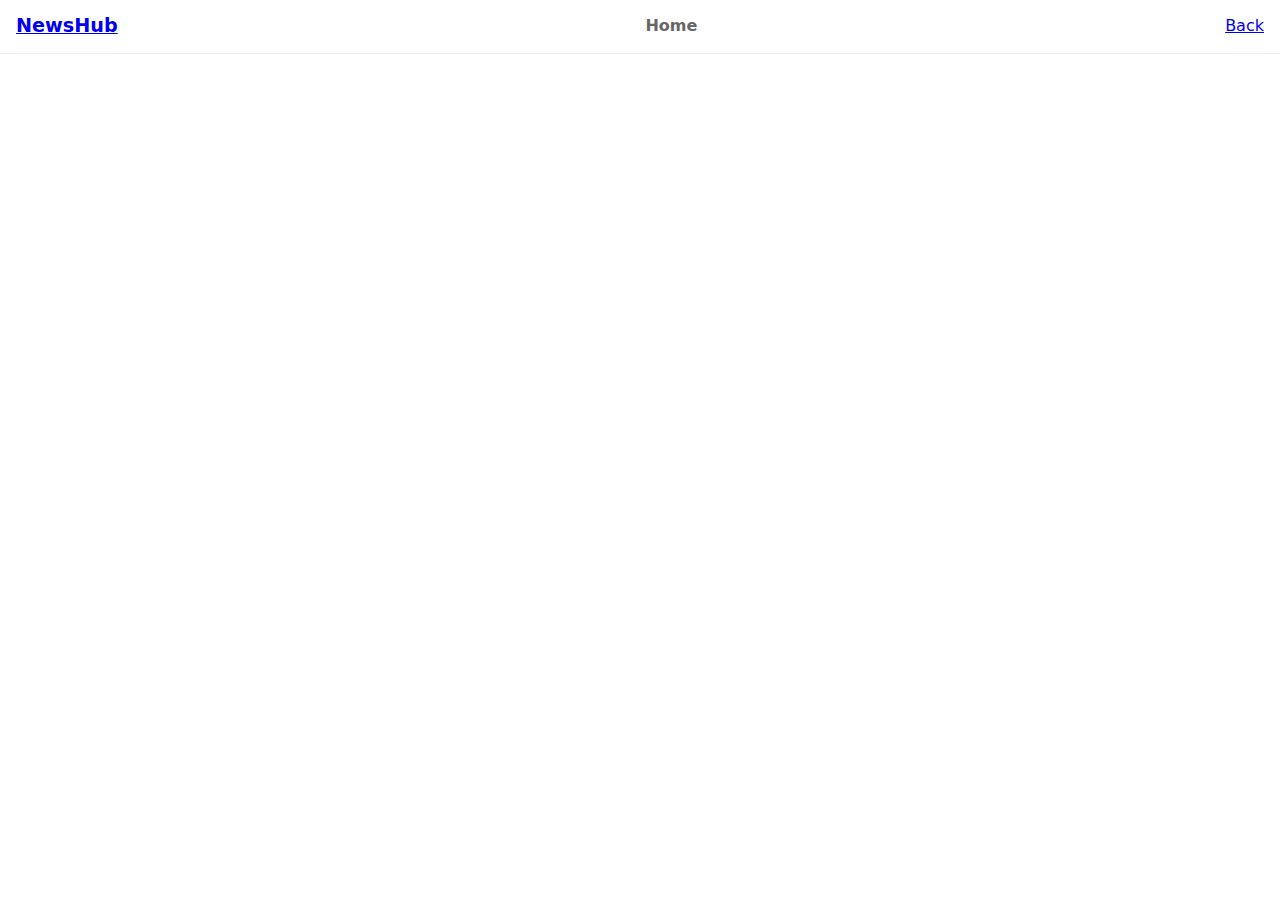
<file: article.html>
<!doctype html>
<html lang="en">
<head>
  <meta charset="utf-8" />
  <meta name="viewport" content="width=device-width,initial-scale=1" />
  <title>Article — NewsHub</title>
  <link rel="stylesheet" href="style.css" />
</head>
<body>
  <header class="site-header">
    <div class="topbar">
      <div class="logo"><a href="index.html">NewsHub</a></div>
      <nav class="main-nav">
        <a href="index.html">Home</a>
      </nav>
      <div class="header-actions">
        <a href="index.html">Back</a>
      </div>
    </div>
  </header>

  <main class="container article-page" id="articleContent">
    <!-- Article content injected here -->
  </main>

  <script src="script.js" defer></script>
</body>
</html>
</file>
<file: style.css>
:root{
  --bg:#ffffff; --text:#111; --muted:#666; --accent:#c9182e; --card:#f7f7f7;
}
[data-theme="dark"]{ --bg:#0e0f12; --text:#e6e6e6; --muted:#9aa0a6; --card:#141518; }
*{box-sizing:border-box}
body{margin:0;font-family:system-ui,-apple-system,Segoe UI,Roboto,Arial;background:var(--bg);color:var(--text);line-height:1.5}
.container{max-width:1100px;margin:20px auto;padding:0 16px}
.site-header{border-bottom:1px solid rgba(0,0,0,0.06)}
.topbar{display:flex;align-items:center;justify-content:space-between;padding:12px 16px}
.logo{font-weight:700;font-size:1.2rem;color:var(--accent)}
.main-nav a{margin:0 8px;text-decoration:none;color:var(--muted);font-weight:600}
.header-actions{display:flex;gap:8px;align-items:center}
.header-actions input{padding:6px 8px;border-radius:6px;border:1px solid #ddd}
.breaking{display:flex;gap:10px;align-items:center;padding:8px 16px;background:var(--card);font-weight:600}
.ticker{overflow:hidden;white-space:nowrap}
.ticker span{display:inline-block;padding-left:100%;animation:scroll 18s linear infinite}
@keyframes scroll{0%{transform:translateX(0)}100%{transform:translateX(-100%)}}
.hero{display:block;margin-top:18px}
.hero .featured{display:block;border-radius:8px;overflow:hidden;background:var(--card)}
.featured img{width:100%;height:auto;display:block}
.featured .meta{padding:16px}
.content-grid{display:grid;grid-template-columns:1fr 320px;gap:20px;margin-top:20px}
.main-col{display:flex;flex-direction:column;gap:18px}
.card{display:flex;gap:12px;background:var(--card);padding:12px;border-radius:8px}
.card img{width:180px;height:100px;object-fit:cover;border-radius:6px}
.card .info{flex:1}
.card h4{margin:0;font-size:1.05rem}
.card p{margin:6px 0 0;color:var(--muted)}
.sidebar{position:relative}
.widget{background:var(--card);padding:12px;border-radius:8px;margin-bottom:12px}
.widget h3{margin:0 0 8px}
.modal{position:fixed;inset:0;background:rgba(0,0,0,0.4);display:flex;align-items:flex-start;justify-content:center;padding:40px}
.modal-content{background:var(--bg);padding:20px;border-radius:8px;max-width:720px;width:100%;position:relative}
.hidden{display:none}
.close{position:absolute;right:12px;top:12px;background:none;border:none;font-size:18px}
label{display:block;margin:8px 0}
input,textarea,select{width:100%;padding:8px;border-radius:6px;border:1px solid #ddd;background:transparent;color:var(--text)}
.admin-actions{display:flex;gap:8px;margin-top:10px}
button{cursor:pointer;padding:8px 10px;border-radius:6px;border:0;background:var(--accent);color:#fff}
button.danger{background:#c22}
.article-page{max-width:800px;margin:28px auto;padding:0 16px}
.article-page img{width:100%;height:auto;border-radius:8px}
.article-meta{color:var(--muted);margin-top:8px}
.related{display:flex;flex-direction:column;gap:8px;margin-top:16px}
@media (max-width:880px){.content-grid{grid-template-columns:1fr}.card img{width:120px}}
</file>
